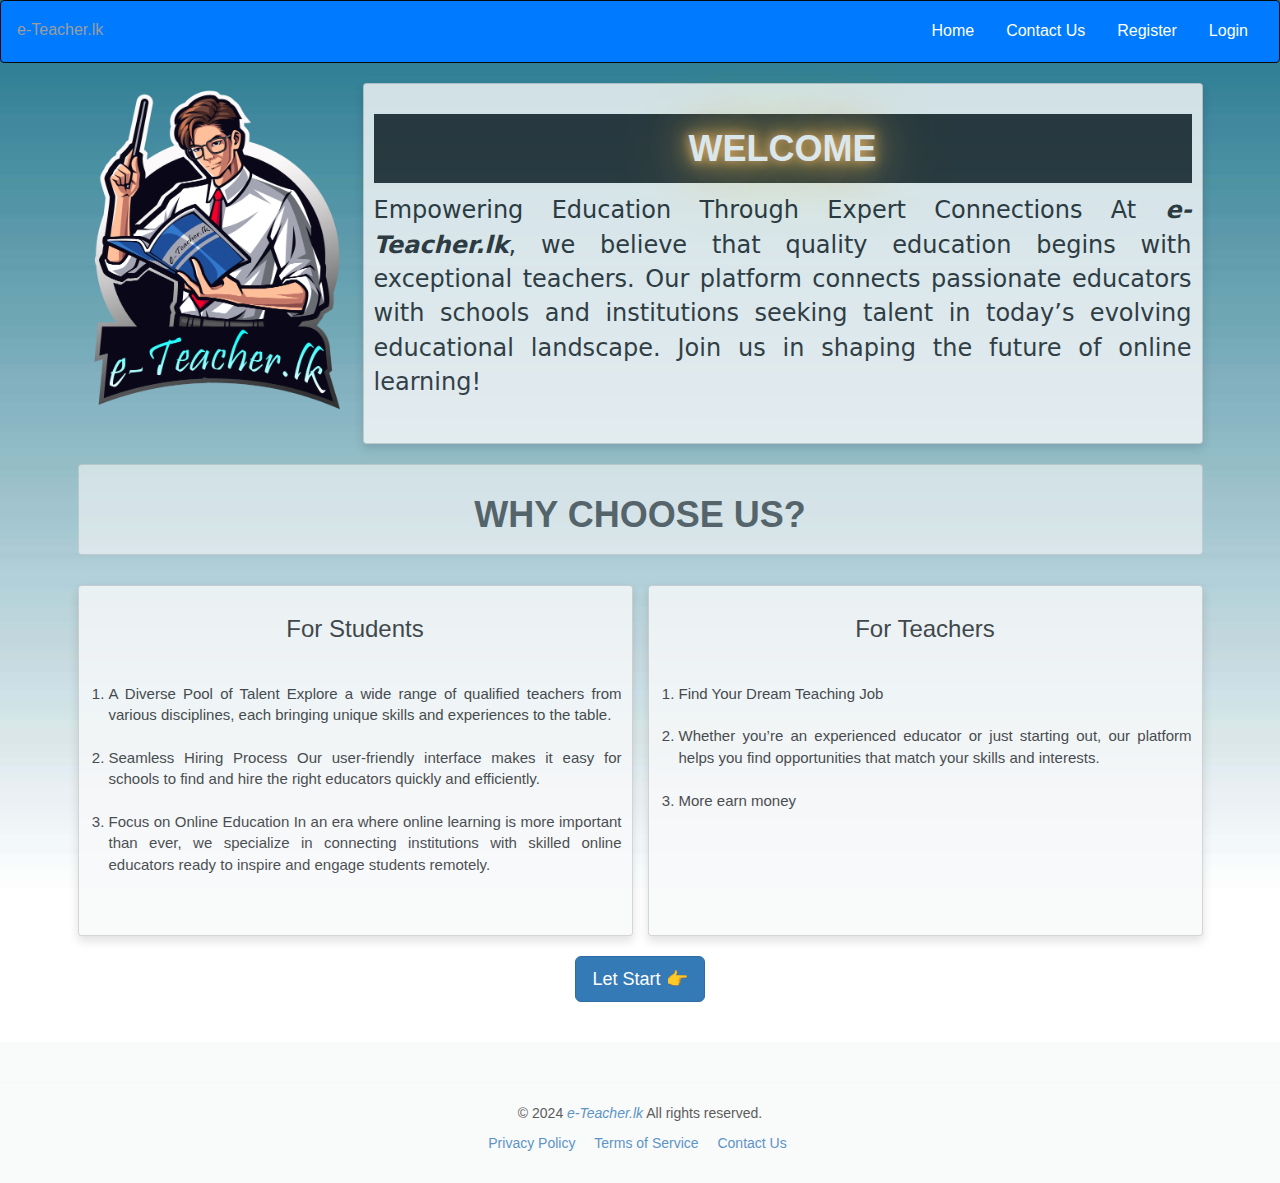
<file: Index.html>
<!DOCTYPE html>
<html lang="en">
<head>
    <meta charset="UTF-8">
    <meta name="viewport" content="width=device-width, initial-scale=1.0">
    <title>e-Teacher.lk</title>
    <link rel="icon" href="images/logo.png" type="image/x-icon" size="32x32">
    <link href="bootstrap-5.3.3-dist/css/bootstrap.min.css" rel="stylesheet">
    <link rel="stylesheet" href="https://cdn.jsdelivr.net/npm/bootstrap-icons@1.11.3/font/bootstrap-icons.min.css">
    <link rel="stylesheet" href="https://maxcdn.bootstrapcdn.com/bootstrap/3.4.1/css/bootstrap.min.css">
    <script src="https://maxcdn.bootstrapcdn.com/bootstrap/3.4.1/js/bootstrap.min.js"></script>
    <script src="https://ajax.googleapis.com/ajax/libs/jquery/3.7.1/jquery.min.js"></script>
    <script src="https://cdn.jsdelivr.net/npm/jquery@3.7.1/dist/jquery.slim.min.js"></script>
    <script src="https://cdn.jsdelivr.net/npm/popper.js@1.16.1/dist/umd/popper.min.js"></script>
    <script src="https://cdn.jsdelivr.net/npm/bootstrap@4.6.2/dist/js/bootstrap.bundle.min.js"></script>
    <link rel="stylesheet" href="sylesheets/index.css">
</head>
<body>
  <nav class="navbar navbar-inverse bg-dark-blue">
    <div class="container-fluid">
      <div class="navbar-header">
        <a class="navbar-brand " href="e-Teacher.lk">e-Teacher.lk</a>
      </div>
      <div class="d-flex justify-content-end ms-auto">
        <a href="Index.html">Home</a>
        <a href="Contactus.html">Contact Us</a>
        <a href="signup.html">Register</a>
        <a href="login.html">Login</a>
      </div>
    </div>
  </nav>
    <div class="container">
        <div class="row align-items-stretch">
            <div class="col-md-3 card-text" style="opacity: 1;">
                <img class="img-fluid img-rounded text-center" src="images/logo.png" alt="e-Teacher.lk">
            </div>
            <div class="col card-text" style="opacity: 0.8;">
              <div class="shadow p-3 mb-5 bg-body-tertiary rounded card  h-100">
                <h1 id="heading"class="text-center text-uppercase fw-bold bg-dark text-white p-4" style="text-shadow: 0px 0px 10px #f4a261,0px 0px 20px #ffc52d,0px 0px 40px #f4a261,0px 0px 80px #ffc52d;"></h1>
                <p class="card-text" style="text-align: justify;font-size: 24px;font-family:system-ui, -apple-system, BlinkMacSystemFont, 'Segoe UI', Roboto, Oxygen, Ubuntu, Cantarell, 'Open Sans', 'Helvetica Neue', sans-serif;">Empowering Education Through Expert Connections
                  At<i><b> e-Teacher.lk</b></i>, we believe that quality education begins with exceptional teachers.
                  Our platform connects passionate educators with schools and institutions seeking talent in today’s
                  evolving educational landscape. Join us in shaping the future of online learning!</p>
              </div>
            </div>
        </div>
        </div>
        <br>
        <div class="container">
          <div class="row" >
            <div class="col justify-content-center align-items-center" style="opacity: 0.6;">
                <div class="p-3 mb-5 bg-body-tertiary rounded card content">
                  <h1 class="text-center text-uppercase fw-bold">Why Choose Us?</h1>
                </div>
            </div>
          </div>
          <div class="row" >
            <div class="col-6 justify-content-center align-items-center" style="opacity: 0.8;">
                <div class="shadow p-3 mb-5 bg-body-tertiary rounded card h-100">
                  <h3 class="text-center">For Students</h3>
                  <p class="card-text" style="padding: 10px;text-align: justify;font-size: 15px;font-family:system-ui, -apple-system, BlinkMacSystemFont, 'Segoe UI', Roboto, Oxygen, Ubuntu, Cantarell, 'Open Sans', 'Helvetica Neue', sans-serif;">
                    <ol style="text-align: justify;font-size: 15px;">
                      <li>A Diverse Pool of Talent
                        Explore a wide range of qualified teachers from various disciplines, each bringing unique skills and experiences to the table.</li>
                      <br>
                        <li>Seamless Hiring Process
                        Our user-friendly interface makes it easy for schools to find and hire the right educators quickly and efficiently.</li>
                      <br>
                        <li>Focus on Online Education
                        In an era where online learning is more important than ever, we specialize in connecting institutions with skilled online educators ready to inspire and engage students remotely.</li>
                    </ol>
                 </p>
                </div>
              </div>
              <div class="col-6 justify-content-center align-items-center" style="opacity: 0.8;">
                <div class="shadow p-3 mb-5 bg-body-tertiary rounded card h-100">
                  <h3 class="text-center">For Teachers</h3>
                  <p class="card-text" style="padding: 10px;text-align: justify;font-size: 15px;font-family:system-ui, -apple-system, BlinkMacSystemFont, 'Segoe UI', Roboto, Oxygen, Ubuntu, Cantarell, 'Open Sans', 'Helvetica Neue', sans-serif;">
                    <ol style="text-align: justify;font-size: 15px;">
                      <li>Find Your Dream Teaching Job</li><br>
                      <li>Whether you’re an experienced educator or just starting out, our platform helps you find opportunities that match your skills and interests.</li><br>
                      <li>More earn money</li>
                    </ol>
                 </p>
                </div>
              </div>  
            </div>
            </div>
            <br>
            <div class="col d-flex justify-content-center align-items-center">
              <a class="btn btn-primary btn-lg" href="letstart.html">Let Start 👉</a>
            </div>
    <br><br>
    <footer class="footer text-center" style="opacity: 0.8;">
      <hr>
      <div class="container">
          <p>&copy; 2024 <a href="Index.html"><i>e-Teacher.lk</i></a> All rights reserved.</p>
          <ul class="list-inline">
              <li class="list-inline-item">
                  <a href="#">Privacy Policy</a>
              </li>
              <li class="list-inline-item">
                  <a href="#">Terms of Service</a>
              </li>
              <li class="list-inline-item">
                  <a href="#">Contact Us</a>
              </li>
          </ul>
      </div>
  </footer>
    <script src="bootstrap-5.3.3-dist/js/bootstrap.bundle.min.js"></script>
   <script src="js/index.js"></script>
  
</body>
</html>
</file>
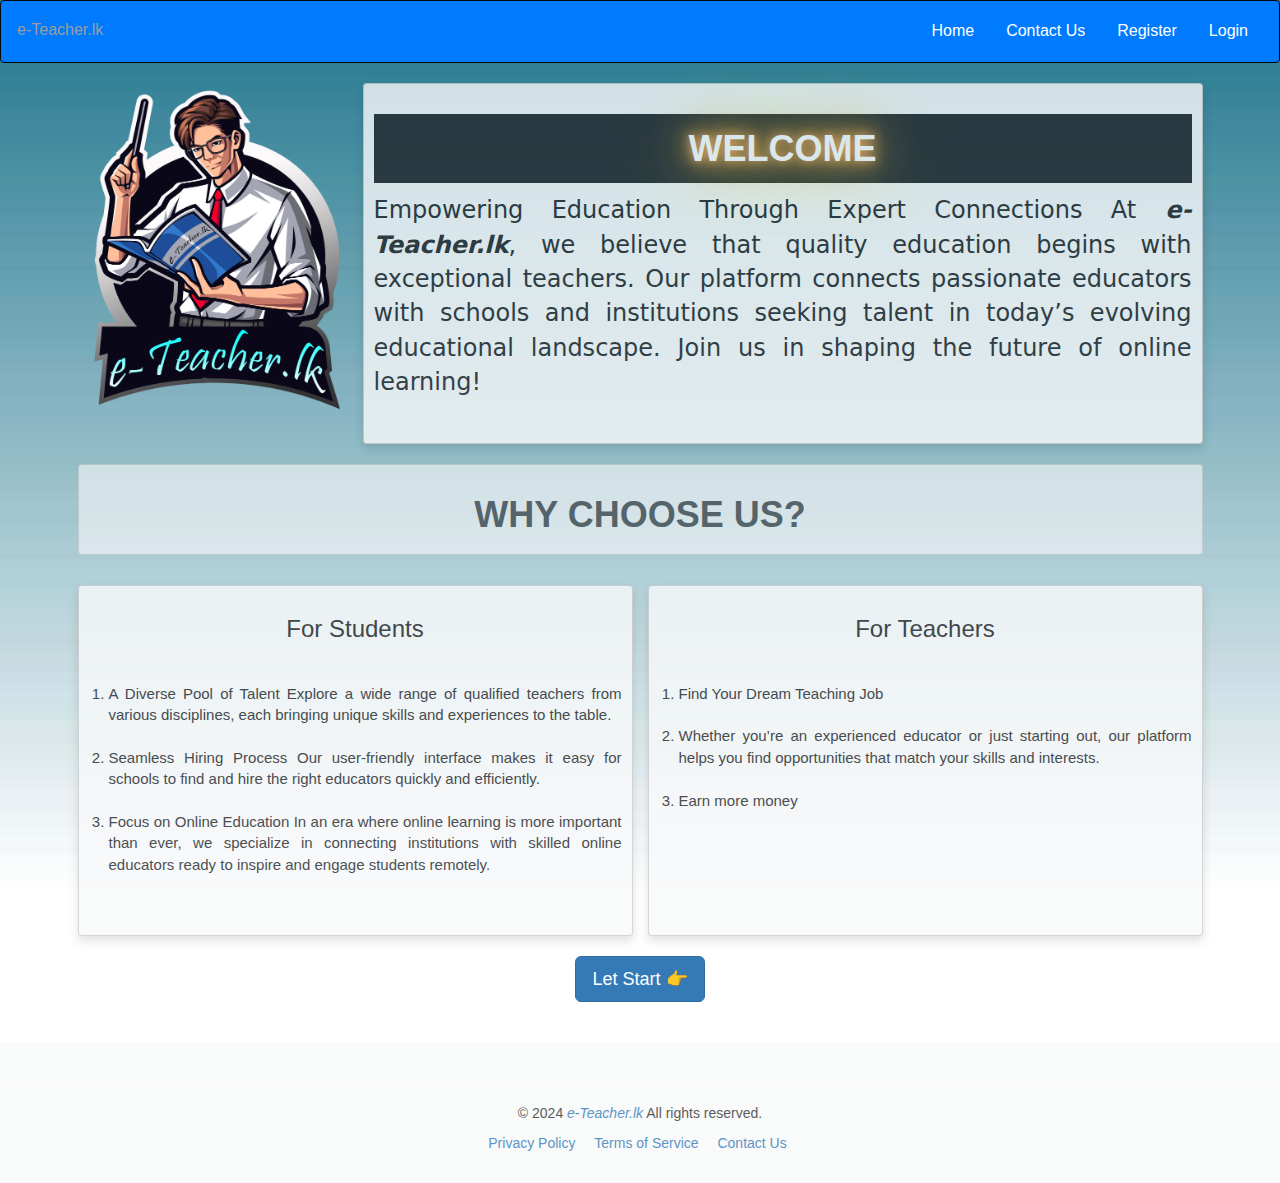
<file: index.html>
<!DOCTYPE html>
<html lang="en">
<head>
    <meta charset="UTF-8">
    <meta name="viewport" content="width=device-width, initial-scale=1.0">
    <title>e-Teacher.lk</title>
    <link rel="icon" href="images/logo.png" type="image/x-icon" size="32x32">
    <link href="bootstrap-5.3.3-dist/css/bootstrap.min.css" rel="stylesheet">
    <link rel="stylesheet" href="https://cdn.jsdelivr.net/npm/bootstrap-icons@1.11.3/font/bootstrap-icons.min.css">
    <link rel="stylesheet" href="https://maxcdn.bootstrapcdn.com/bootstrap/3.4.1/css/bootstrap.min.css">
    <script src="https://maxcdn.bootstrapcdn.com/bootstrap/3.4.1/js/bootstrap.min.js"></script>
    <script src="https://ajax.googleapis.com/ajax/libs/jquery/3.7.1/jquery.min.js"></script>
    <script src="https://cdn.jsdelivr.net/npm/jquery@3.7.1/dist/jquery.slim.min.js"></script>
    <script src="https://cdn.jsdelivr.net/npm/popper.js@1.16.1/dist/umd/popper.min.js"></script>
    <script src="https://cdn.jsdelivr.net/npm/bootstrap@4.6.2/dist/js/bootstrap.bundle.min.js"></script>
    <link rel="stylesheet" href="sylesheets/index.css">
</head>
<body>
  <nav class="navbar navbar-inverse bg-dark-blue">
    <div class="container-fluid">
      <div class="navbar-header">
        <a class="navbar-brand " href="e-Teacher.lk">e-Teacher.lk</a>
      </div>
      <div class="d-flex justify-content-end ms-auto">
        <a href="index.html">Home</a>
        <a href="Contactus.html">Contact Us</a>
        <a href="signup.html">Register</a>
        <a href="login.html">Login</a>
      </div>
    </div>
  </nav>
    <div class="container">
        <div class="row align-items-stretch">
            <div class="col-md-3 card-text" style="opacity: 1;">
                <img class="img-fluid img-rounded text-center" src="images/logo.png" alt="e-Teacher.lk">
            </div>
            <div class="col card-text" style="opacity: 0.8;">
              <div class="shadow p-3 mb-5 bg-body-tertiary rounded card  h-100">
                <h1 id="heading"class="text-center text-uppercase fw-bold bg-dark text-white p-4" style="text-shadow: 0px 0px 10px #f4a261,0px 0px 20px #ffc52d,0px 0px 40px #f4a261,0px 0px 80px #ffc52d;"></h1>
                <p class="card-text" style="text-align: justify;font-size: 24px;font-family:system-ui, -apple-system, BlinkMacSystemFont, 'Segoe UI', Roboto, Oxygen, Ubuntu, Cantarell, 'Open Sans', 'Helvetica Neue', sans-serif;">Empowering Education Through Expert Connections
                  At<i><b> e-Teacher.lk</b></i>, we believe that quality education begins with exceptional teachers.
                  Our platform connects passionate educators with schools and institutions seeking talent in today’s
                  evolving educational landscape. Join us in shaping the future of online learning!</p>
              </div>
            </div>
        </div>
        </div>
        <br>
        <div class="container">
          <div class="row" >
            <div class="col justify-content-center align-items-center" style="opacity: 0.6;">
                <div class="p-3 mb-5 bg-body-tertiary rounded card content">
                  <h1 class="text-center text-uppercase fw-bold">Why Choose Us?</h1>
                </div>
            </div>
          </div>
          <div class="row" >
            <div class="col-6 justify-content-center align-items-center" style="opacity: 0.8;">
                <div class="shadow p-3 mb-5 bg-body-tertiary rounded card h-100">
                  <h3 class="text-center">For Students</h3>
                  <p class="card-text" style="padding: 10px;text-align: justify;font-size: 15px;font-family:system-ui, -apple-system, BlinkMacSystemFont, 'Segoe UI', Roboto, Oxygen, Ubuntu, Cantarell, 'Open Sans', 'Helvetica Neue', sans-serif;">
                    <ol style="text-align: justify;font-size: 15px;">
                      <li>A Diverse Pool of Talent
                        Explore a wide range of qualified teachers from various disciplines, each bringing unique skills and experiences to the table.</li>
                      <br>
                        <li>Seamless Hiring Process
                        Our user-friendly interface makes it easy for schools to find and hire the right educators quickly and efficiently.</li>
                      <br>
                        <li>Focus on Online Education
                        In an era where online learning is more important than ever, we specialize in connecting institutions with skilled online educators ready to inspire and engage students remotely.</li>
                    </ol>
                 </p>
                </div>
              </div>
              <div class="col-6 justify-content-center align-items-center" style="opacity: 0.8;">
                <div class="shadow p-3 mb-5 bg-body-tertiary rounded card h-100">
                  <h3 class="text-center">For Teachers</h3>
                  <p class="card-text" style="padding: 10px;text-align: justify;font-size: 15px;font-family:system-ui, -apple-system, BlinkMacSystemFont, 'Segoe UI', Roboto, Oxygen, Ubuntu, Cantarell, 'Open Sans', 'Helvetica Neue', sans-serif;">
                    <ol style="text-align: justify;font-size: 15px;">
                      <li>Find Your Dream Teaching Job</li><br>
                      <li>Whether you’re an experienced educator or just starting out, our platform helps you find opportunities that match your skills and interests.</li><br>
                      <li>Earn more money</li>
                    </ol>
                 </p>
                </div>
              </div>  
            </div>
            </div>
            <br>
            <div class="col d-flex justify-content-center align-items-center">
              <a class="btn btn-primary btn-lg" href="letstart.html">Let Start 👉</a>
            </div>
    <br><br>
    <footer class="footer text-center" style="opacity: 0.8;">
      <hr>
      <div class="container">
          <p>&copy; 2024 <a href="index.html"><i>e-Teacher.lk</i></a> All rights reserved.</p>
          <ul class="list-inline">
              <li class="list-inline-item">
                  <a href="#">Privacy Policy</a>
              </li>
              <li class="list-inline-item">
                  <a href="#">Terms of Service</a>
              </li>
              <li class="list-inline-item">
                  <a href="#">Contact Us</a>
              </li>
          </ul>
      </div>
  </footer>
    <script src="bootstrap-5.3.3-dist/js/bootstrap.bundle.min.js"></script>
   <script src="js/index.js"></script>
  
</body>
</html>
</file>
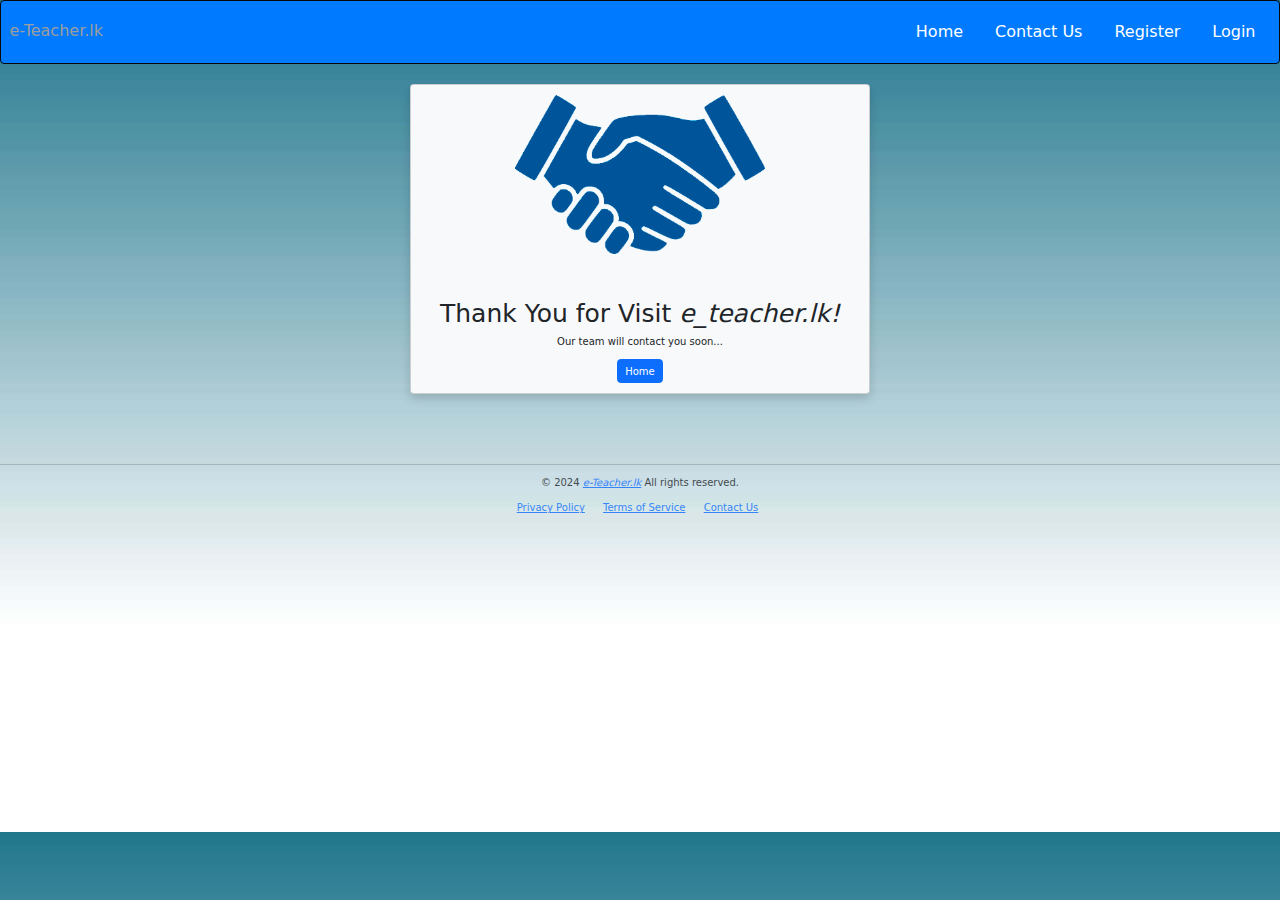
<file: contact_next.html>
<!DOCTYPE html>
<html lang="en">
<head>
    <meta charset="UTF-8">
    <meta name="viewport" content="width=device-width, initial-scale=1.0">
    <title>e_Teacher.lk</title>
    <link rel="icon" href="images/logo.png" type="image/x-icon" size="32x32">
    <link href="bootstrap-5.3.3-dist/css/bootstrap.min.css" rel="stylesheet">
    <link rel="stylesheet" href="https://cdn.jsdelivr.net/npm/bootstrap-icons@1.11.3/font/bootstrap-icons.min.css">
    <link rel="stylesheet" href="https://maxcdn.bootstrapcdn.com/bootstrap/3.4.1/css/bootstrap.min.css">
    <script src="https://maxcdn.bootstrapcdn.com/bootstrap/3.4.1/js/bootstrap.min.js"></script>
    <script src="https://ajax.googleapis.com/ajax/libs/jquery/3.7.1/jquery.min.js"></script>
    <script src="https://cdn.jsdelivr.net/npm/jquery@3.7.1/dist/jquery.slim.min.js"></script>
    <script src="https://cdn.jsdelivr.net/npm/popper.js@1.16.1/dist/umd/popper.min.js"></script>
    <link href="https://cdn.jsdelivr.net/npm/bootstrap@5.3.3/dist/css/bootstrap.min.css" rel="stylesheet">
    <script src="https://cdn.jsdelivr.net/npm/bootstrap@5.3.3/dist/js/bootstrap.bundle.min.js"></script>
    <link rel="stylesheet" href="sylesheets/register.css">
</head>
<body>
  <nav class="navbar navbar-inverse bg-dark-blue">
    <div class="container-fluid">
      <div class="navbar-header">
        <a class="navbar-brand " href="index.php">e-Teacher.lk</a>
      </div>
      <div class="d-flex justify-content-end ms-auto">
        <a href="index.php">Home</a>
        <a href="Contactus.html">Contact Us</a>
        <a href="signup.html">Register</a>
        <a href="login.html">Login</a>
      </div>
    </div>
  </nav>

  
  <div class="container mt-3">
    <div class="row justify-content-center">
        <div class="col-md-5 user-profile">
            <div class="shadow p-3 mb-5 bg-body-tertiary rounded card">
                <img src="images/hand.png" class="mx-auto d-block" style="max-width: 250px;"><br>
                <div class="container mt-5">
                    <h1 class="text-center">Thank You for Visit <i>e_teacher.lk!</i></h1>
                    <p class="text-center">Our team will contact you soon... </p>
                
                    
                
                    <div class="text-center">
                        <a class="btn btn-primary" href="index.php">Home</a>
                    </div>
                </div>
            </div>
        </div>
    </div>
</div>
   <br>
   <br>
   <footer class="footer text-center" style="opacity: 0.8;">
    <hr>
    <div class="container">
        <p>&copy; 2024 <a href="index.php"><i>e-Teacher.lk</i></a> All rights reserved.</p>
        <ul class="list-inline">
            <li class="list-inline-item">
                <a href="#">Privacy Policy</a>
            </li>
            <li class="list-inline-item">
                <a href="#">Terms of Service</a>
            </li>
            <li class="list-inline-item">
                <a href="#">Contact Us</a>
            </li>
        </ul>
    </div>
</footer>
   <script src="https://code.jquery.com/jquery-3.5.1.slim.min.js"></script>
   <script src="bootstrap-5.3.3-dist/js/bootstrap.bundle.min.js"></script>
   <script>
    function openMail() {
        
        window.location.href = "mailto:";
    }
</script>
</body>
</html>
</file>
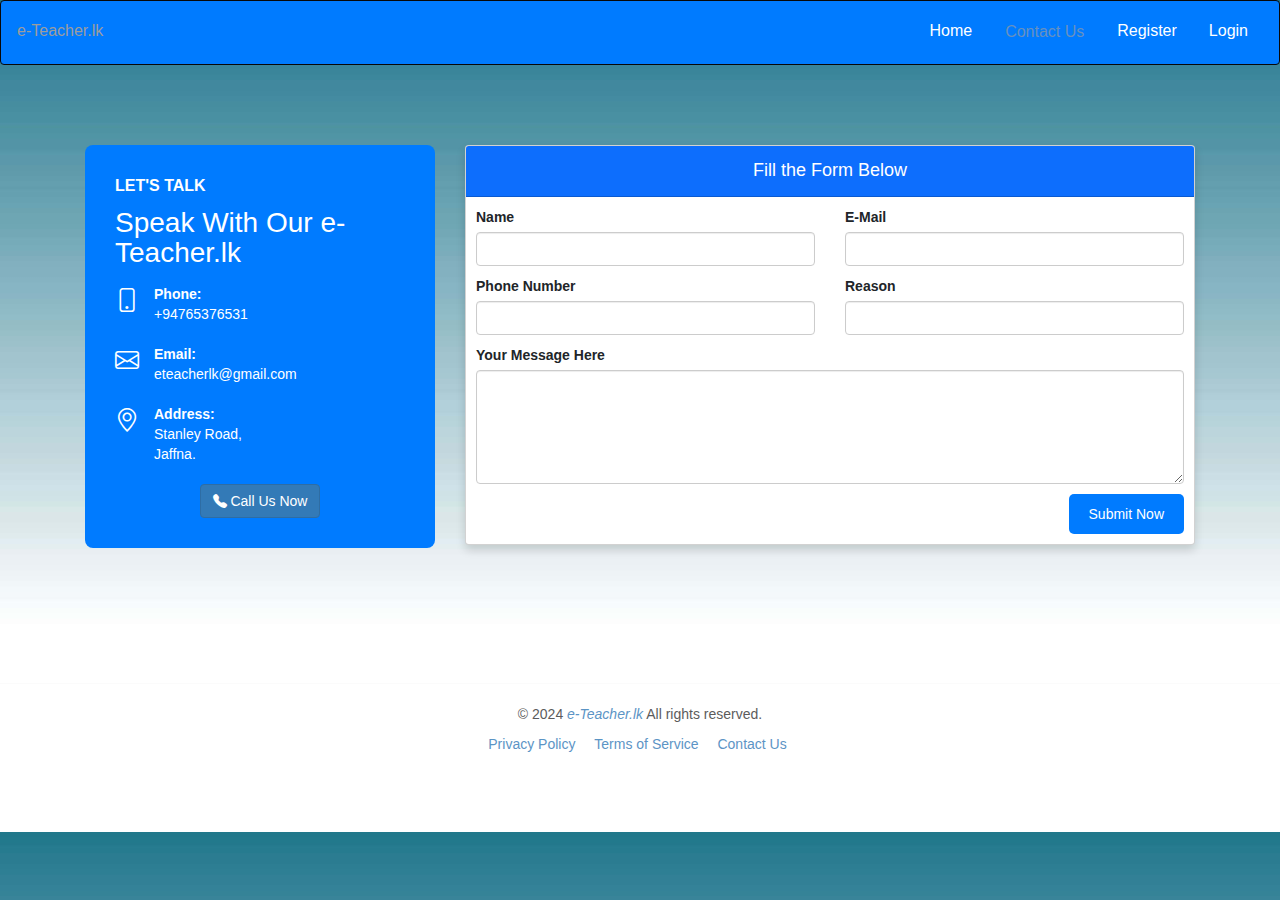
<file: Contactus.html>
<!DOCTYPE html>
<html lang="en">
<head>
    <meta charset="UTF-8">
    <meta name="viewport" content="width=device-width, initial-scale=1.0">
    <title>Contact Us</title>
    <link href="https://cdn.jsdelivr.net/npm/bootstrap@5.3.0/dist/css/bootstrap.min.css" rel="stylesheet">
    
    <link rel="icon" href="images/logo.png" type="image/x-icon" size="32x32">
    <link href="bootstrap-5.3.3-dist/css/bootstrap.min.css" rel="stylesheet">
    <link rel="stylesheet" href="https://cdn.jsdelivr.net/npm/bootstrap-icons@1.11.3/font/bootstrap-icons.min.css">
    <link rel="stylesheet" href="https://maxcdn.bootstrapcdn.com/bootstrap/3.4.1/css/bootstrap.min.css">
    <script src="https://maxcdn.bootstrapcdn.com/bootstrap/3.4.1/js/bootstrap.min.js"></script>
    <script src="https://ajax.googleapis.com/ajax/libs/jquery/3.7.1/jquery.min.js"></script>
    <script src="https://cdn.jsdelivr.net/npm/jquery@3.7.1/dist/jquery.slim.min.js"></script>
    <script src="https://cdn.jsdelivr.net/npm/popper.js@1.16.1/dist/umd/popper.min.js"></script>
    <script src="https://cdn.jsdelivr.net/npm/bootstrap@4.6.2/dist/js/bootstrap.bundle.min.js"></script>
    <link rel="stylesheet" href="sylesheets/contact.css">
    
</head>
<body>
  <nav class="navbar navbar-inverse">
    <div class="container-fluid">
      <div class="navbar-header">
        <a class="navbar-brand " href="index.php">e-Teacher.lk</a>
      </div>
      <div class="d-flex justify-content-end ms-auto">
        <a href="index.php">Home</a>
        <a href="Contactus.html"  class="btn btn-link disabled">Contact Us</a>
        <a href="signup.html">Register</a>
        <a href="login.html">Login</a>
      </div>
    </div>
  </nav>
<main id="main">
    <section class="contact-section">
        <div class="container">
            <div class="row align-items-stretch">
                <div class="col-lg-4 mb-4">
                    <div class="contact-box">
                        <div class="sec-title mb-4">
                            <span class="sub-text">Let's Talk</span>
                            <h2 class="title">Speak With Our e-Teacher.lk</h2>
                        </div>
                        <div class="address-box">
                            <div class="address-icon">
                                <i class="bi bi-phone"></i>
                            </div>
                            <div>
                                <span class="fw-bold">Phone:</span>
                                <a href="tel:+94765376531" class="d-block text-white">+94765376531</a>
                            </div>
                        </div>
                        <div class="address-box">
                            <div class="address-icon">
                                <i class="bi bi-envelope"></i>
                            </div>
                            <div>
                                <span class="fw-bold">Email:</span>
                                <a href="mailto:dewmasjaffna@gmail.com" class="d-block text-white">eteacherlk@gmail.com</a>
                            </div>
                        </div>
                        <div class="address-box">
                            <div class="address-icon">
                                <i class="bi bi-geo-alt"></i>
                            </div>
                            <div>
                                <span class="fw-bold">Address:</span>
                                <p class="mb-0">Stanley Road,<br> Jaffna.</p>
                            </div>
                        </div>
                        <div class="mt-4 text-center">
                            <a href="tel:+94765376531" class="btn btn-primary">
                                <i class="bi bi-telephone-fill"></i> Call Us Now
                            </a>
                        </div>
                    </div>
                </div>
                
                <div class="col-lg-8">
                    <div class="card shadow">
                        <div class="card-header bg-primary text-white text-center">
                            <h4>Fill the Form Below</h4>
                        </div>
                        <div class="card-body">
                            <form method="POST" action="php/contact.php" method="post">
                                <div class="row">
                                    <div class="col-md-6 mb-3">
                                        <label for="name" class="form-label">Name</label>
                                        <input type="text" id="name" name="name" class="form-control" required>
                                    </div>
                                    <div class="col-md-6 mb-3">
                                        <label for="email" class="form-label">E-Mail</label>
                                        <input type="email" id="email" name="email" class="form-control" required>
                                    </div>
                                </div>
                                <div class="row">
                                    <div class="col-md-6 mb-3">
                                        <label for="phone" class="form-label">Phone Number</label>
                                        <input type="text" id="phone" name="phone" class="form-control" required>
                                    </div>
                                    <div class="col-md-6 mb-3">
                                        <label for="reason" class="form-label">Reason</label>
                                        <input type="text" id="reason" name="reason" class="form-control">
                                    </div>
                                </div>
                                <div class="mb-3">
                                    <label for="message" class="form-label">Your Message Here</label>
                                    <textarea id="message" name="message" class="form-control" rows="5" required></textarea>
                                </div>
                                <div class="text-end">
                                    <button type="submit" class="btn btn-primary submit">Submit Now</button>
                                </div>
                            </form>
                        </div>
                    </div>
                </div>
            </div>
        </div>
    </section>
</main>
<br><br>
    <footer class="footer text-center" style="opacity: 0.8;">
      <hr>
      <div class="container">
          <p>&copy; 2024 <a href="index.php"><i>e-Teacher.lk</i></a> All rights reserved.</p>
          <ul class="list-inline">
              <li class="list-inline-item">
                  <a href="#">Privacy Policy</a>
              </li>
              <li class="list-inline-item">
                  <a href="#">Terms of Service</a>
              </li>
              <li class="list-inline-item">
                  <a href="#">Contact Us</a>
              </li>
          </ul>
      </div>
  </footer>
    <script src="bootstrap-5.3.3-dist/js/bootstrap.bundle.min.js"></script>
    <script src="https://cdn.jsdelivr.net/npm/bootstrap@5.3.0/dist/js/bootstrap.bundle.min.js"></script>
    <link rel="stylesheet" href="https://cdn.jsdelivr.net/npm/bootstrap-icons/font/bootstrap-icons.css">
</body>
</html>
</file>
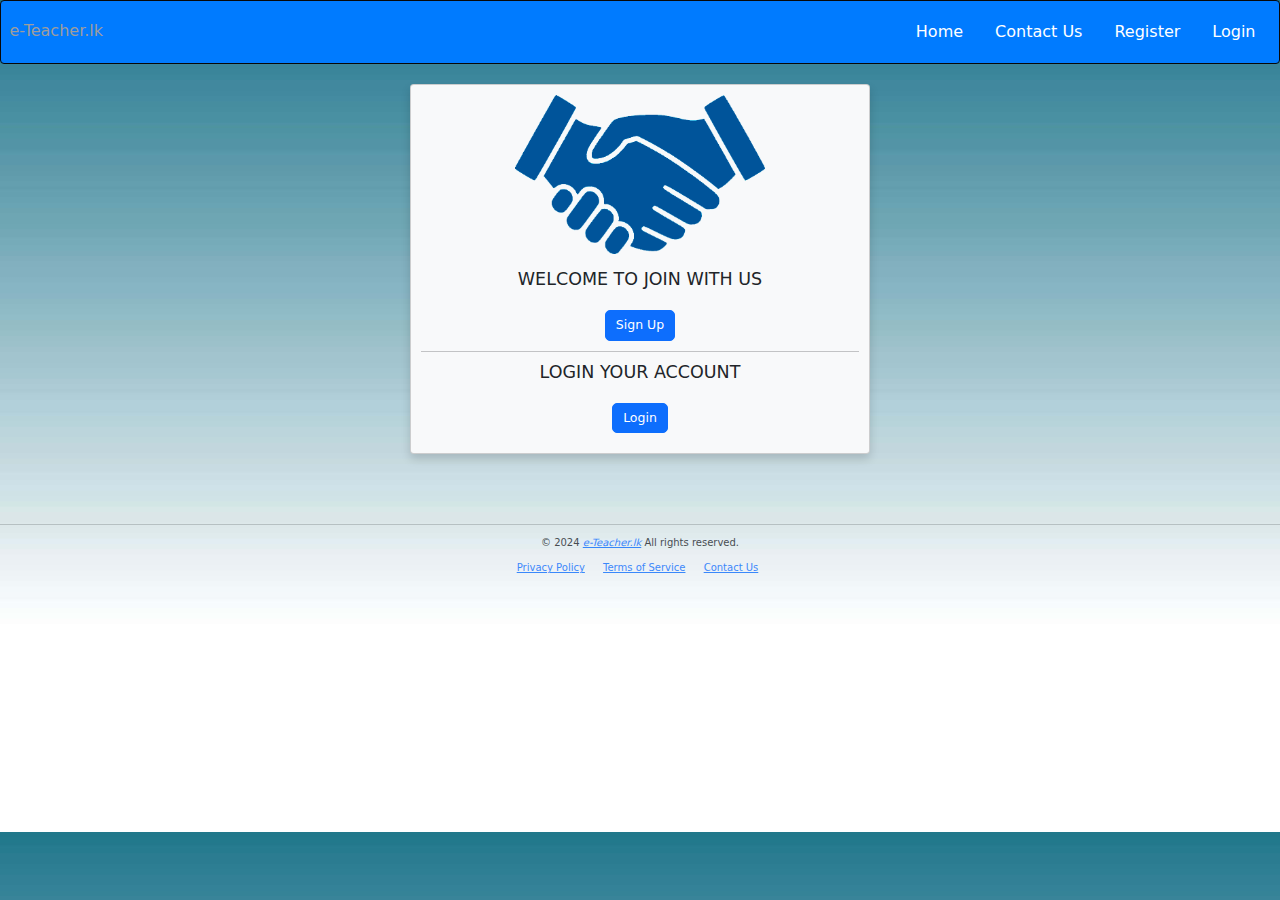
<file: letstart.html>
<!DOCTYPE html>
<html lang="en">
<head>
    <meta charset="UTF-8">
    <meta name="viewport" content="width=device-width, initial-scale=1.0">
    <title>SignUp/SignIn</title>
    <link rel="icon" href="images/logo.png" type="image/x-icon" size="32x32">
    <link href="bootstrap-5.3.3-dist/css/bootstrap.min.css" rel="stylesheet">
    <link rel="stylesheet" href="https://cdn.jsdelivr.net/npm/bootstrap-icons@1.11.3/font/bootstrap-icons.min.css">
    <link rel="stylesheet" href="https://maxcdn.bootstrapcdn.com/bootstrap/3.4.1/css/bootstrap.min.css">
    <script src="https://maxcdn.bootstrapcdn.com/bootstrap/3.4.1/js/bootstrap.min.js"></script>
    <script src="https://ajax.googleapis.com/ajax/libs/jquery/3.7.1/jquery.min.js"></script>
    <script src="https://cdn.jsdelivr.net/npm/jquery@3.7.1/dist/jquery.slim.min.js"></script>
    <script src="https://cdn.jsdelivr.net/npm/popper.js@1.16.1/dist/umd/popper.min.js"></script>
    <link href="https://cdn.jsdelivr.net/npm/bootstrap@5.3.3/dist/css/bootstrap.min.css" rel="stylesheet">
    <script src="https://cdn.jsdelivr.net/npm/bootstrap@5.3.3/dist/js/bootstrap.bundle.min.js"></script>
    <link rel="stylesheet" href="sylesheets/letstart.css">
</head>
<body>
  <nav class="navbar navbar-inverse bg-dark-blue">
    <div class="container-fluid">
      <div class="navbar-header">
        <a class="navbar-brand " href="index.php">e-Teacher.lk</a>
      </div>
      <div class="d-flex justify-content-end ms-auto">
        <a href="index.php">Home</a>
        <a href="Contactus.html">Contact Us</a>
        <a href="signup.html">Register</a>
        <a href="login.html">Login</a>
      </div>
    </div>
  </nav>

  <div class="container mt-3">
    <div class="row justify-content-center">
        <div class="col-md-5 user-profile">
            <div class="shadow p-3 mb-5 bg-body-tertiary rounded card">
                <img src="images/hand.png" class="mx-auto d-block" style="max-width: 250px;"><br>
                <div class="text-center mb-3">
                    <h3 class="text-center text-uppercase">Welcome to Join with Us</h3><br>
                    <a href="signup.html" class="btn btn-primary btn-lg">Sign Up</a>
                    <br><hr>
                    <h3 class="text-center text-uppercase">Login your account</h3><br>
                    <a href="login.html" class="btn btn-primary btn-lg">Login</a>
                </div>
            </div>
        </div>
    </div>
</div>
   <br>
   <br>
   <footer class="footer text-center" style="opacity: 0.8;">
    <hr>
    <div class="container">
        <p>&copy; 2024 <a href="index.php"><i>e-Teacher.lk</i></a> All rights reserved.</p>
        <ul class="list-inline">
            <li class="list-inline-item">
                <a href="#">Privacy Policy</a>
            </li>
            <li class="list-inline-item">
                <a href="#">Terms of Service</a>
            </li>
            <li class="list-inline-item">
                <a href="#">Contact Us</a>
            </li>
        </ul>
    </div>
</footer>
   <script src="https://code.jquery.com/jquery-3.5.1.slim.min.js"></script>
   <script src="bootstrap-5.3.3-dist/js/bootstrap.bundle.min.js"></script>
</body>
</html>
</file>
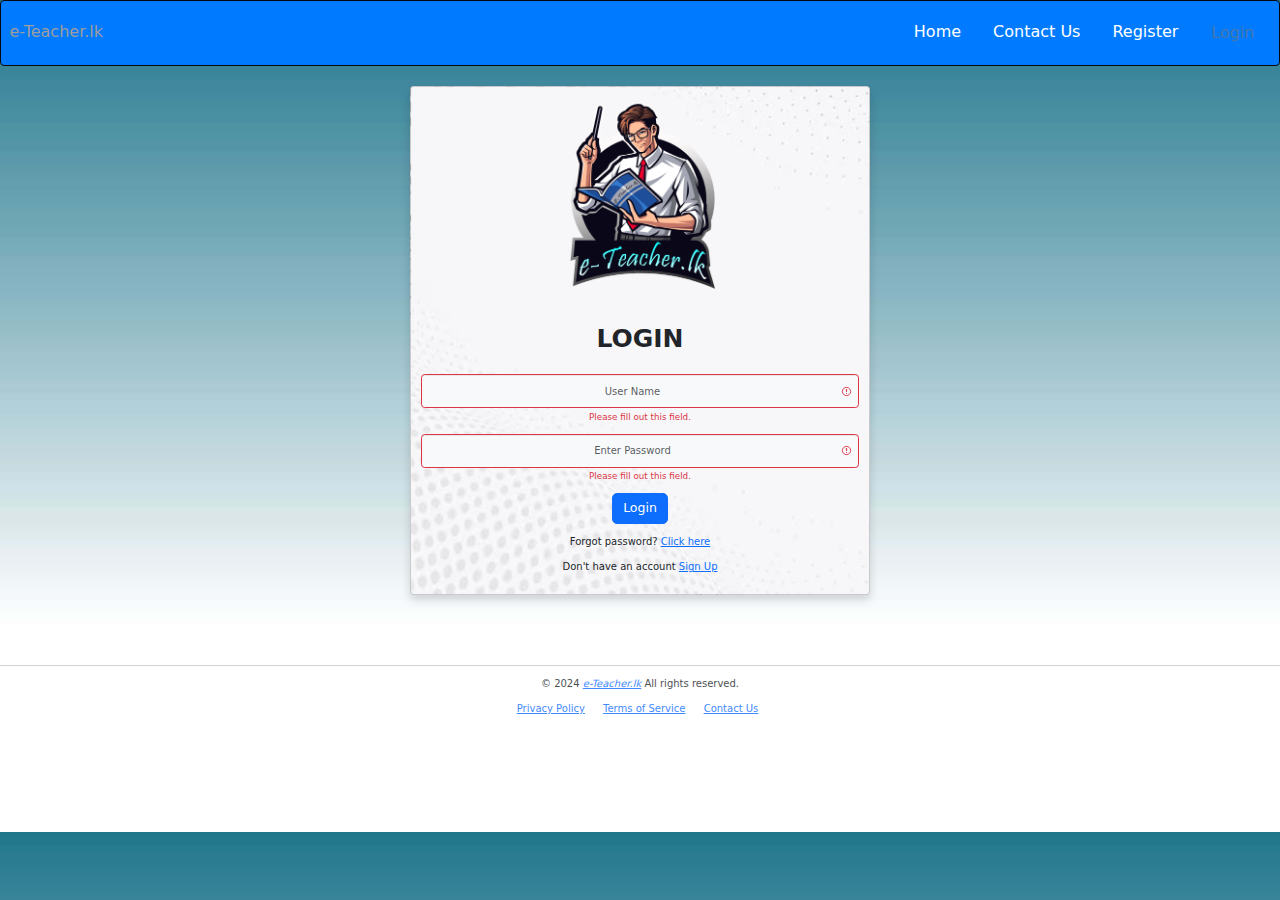
<file: login.html>
<!DOCTYPE html>
<html lang="en">
<head>
    <meta charset="UTF-8">
    <meta name="viewport" content="width=device-width, initial-scale=1.0">
    <title>Login</title>
    <link rel="icon" href="images/logo.png" type="image/x-icon" size="32x32">
    <link href="bootstrap-5.3.3-dist/css/bootstrap.min.css" rel="stylesheet">
    <link rel="stylesheet" href="https://cdn.jsdelivr.net/npm/bootstrap-icons@1.11.3/font/bootstrap-icons.min.css">
    <link rel="stylesheet" href="https://maxcdn.bootstrapcdn.com/bootstrap/3.4.1/css/bootstrap.min.css">
    <script src="https://maxcdn.bootstrapcdn.com/bootstrap/3.4.1/js/bootstrap.min.js"></script>
    <script src="https://ajax.googleapis.com/ajax/libs/jquery/3.7.1/jquery.min.js"></script>
    <script src="https://cdn.jsdelivr.net/npm/jquery@3.7.1/dist/jquery.slim.min.js"></script>
    <script src="https://cdn.jsdelivr.net/npm/popper.js@1.16.1/dist/umd/popper.min.js"></script>
    <link href="https://cdn.jsdelivr.net/npm/bootstrap@5.3.3/dist/css/bootstrap.min.css" rel="stylesheet">
    <script src="https://cdn.jsdelivr.net/npm/bootstrap@5.3.3/dist/js/bootstrap.bundle.min.js"></script>
    <link rel="stylesheet" href="sylesheets/login.css">
</head>
<body>
  <nav class="navbar navbar-inverse bg-dark-blue">
    <div class="container-fluid">
      <div class="navbar-header">
        <a class="navbar-brand " href="index.php">e-Teacher.lk</a>
      </div>
      <div class="d-flex justify-content-end ms-auto">
        <a href="index.php">Home</a>
        <a href="Contactus.html">Contact Us</a>
        <a href="signup.html">Register</a>
        <a href="login.html" class="btn btn-link disabled">Login</a>
      </div>
    </div>
  </nav>

  
  <div class="container mt-3">
    <div class="row justify-content-center">
        <div class="col-md-5 form-card">
                <div class="shadow p-3 mb-5 rounded card" style="background-image: url(images/gray-abstract-wireframe-technology-background_53876-101941.jpg);background-size: cover;">
                    <img src="images/logo.png" class="mx-auto d-block" style="max-width: 150px;">
                    <h1 id="loginTitle" class="text-center text-uppercase fw-bold text-blue p-4">Login</h1>
                    <form action="php/login.php" class="was-validated text-center" method="POST">
                        <div id="error-message" class="alert alert-danger text-center" style="display: none;"></div>
                        <div class="mb-3">
                            <input type="text" class="form-control text-center bg-body-tertiary rounded" id="user" placeholder="User Name" name="user" required>
                            <div class="valid-feedback">Valid.</div>
                            <div class="invalid-feedback">Please fill out this field.</div>
                        </div>
                        
                        <div class="mb-3">
                            <input type="password" class="form-control text-center bg-body-tertiary rounded" id="password" placeholder="Enter Password" name="password" required>
                            <div class="valid-feedback">Valid.</div>
                            <div class="invalid-feedback">Please fill out this field.</div>
                        </div>
                       

                        <button type="submit" class="btn btn-primary btn-lg mb-3" name="login">Login</button>
                        <p class="text-center">Forgot password? <a href="#">Click here</a></p>
                        <p class="text-center">Don't have an account <a href="signup.html">Sign Up</a></p>
                    </form>
                </div>
            </div>
        </div>
      </div>
   <br>
   <br>
   <footer class="footer text-center" style="opacity: 0.8;">
    <hr>
    <div class="container">
        <p>&copy; 2024 <a href="index.php"><i>e-Teacher.lk</i></a> All rights reserved.</p>
        <ul class="list-inline">
            <li class="list-inline-item">
                <a href="#">Privacy Policy</a>
            </li>
            <li class="list-inline-item">
                <a href="#">Terms of Service</a>
            </li>
            <li class="list-inline-item">
                <a href="#">Contact Us</a>
            </li>
        </ul>
    </div>
</footer>
   <script src="https://code.jquery.com/jquery-3.5.1.slim.min.js"></script>
   <script src="bootstrap-5.3.3-dist/js/bootstrap.bundle.min.js"></script>
   <script>
    // JavaScript to show error message dynamically
    const urlParams = new URLSearchParams(window.location.search);
    const errorMessage = urlParams.get('error');
    if (errorMessage) {
        const errorDiv = document.getElementById('error-message');
        errorDiv.textContent = decodeURIComponent(errorMessage);
        errorDiv.style.display = 'block';
    }
</script>
</body>
</html>
</file>
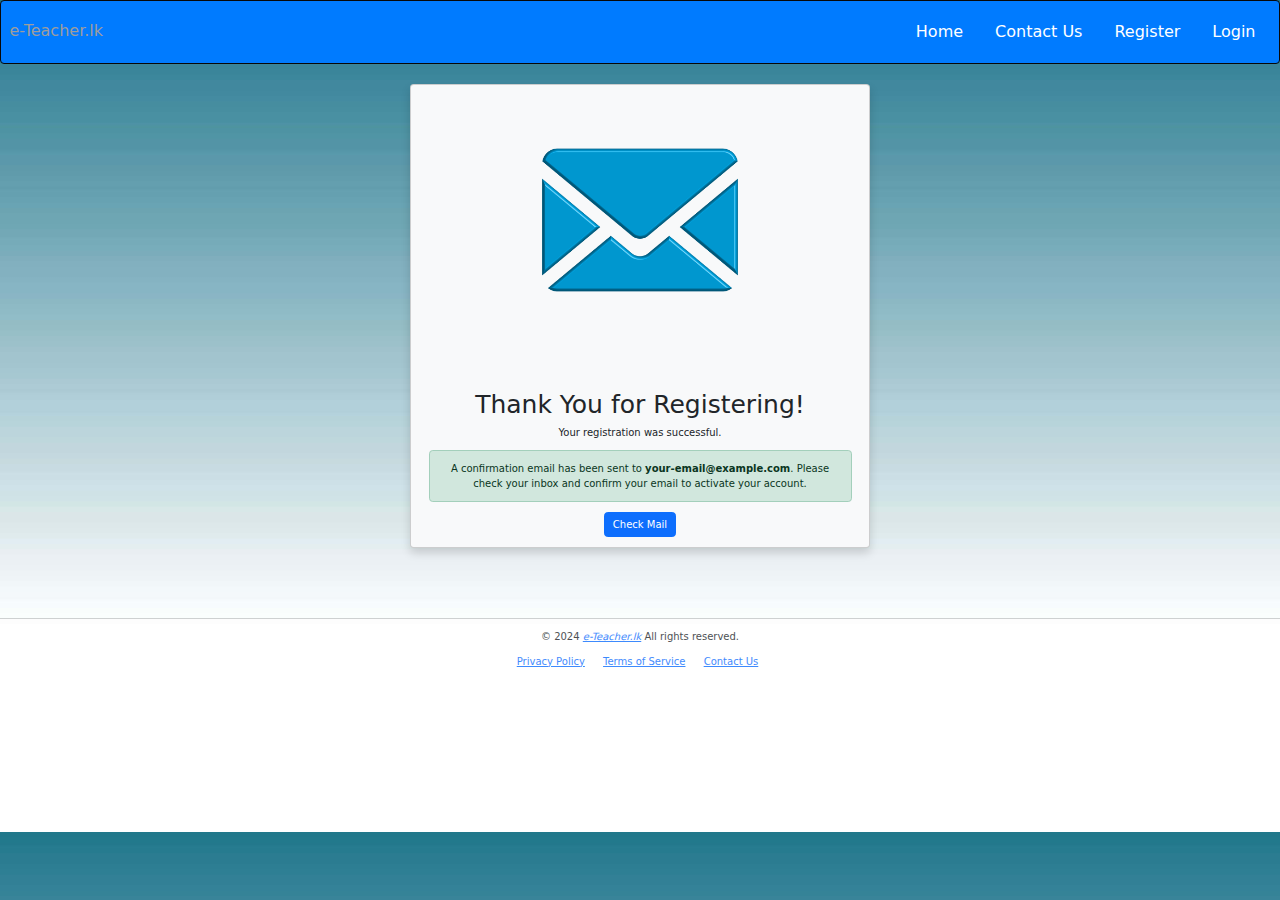
<file: register_next.html>
<!DOCTYPE html>
<html lang="en">
<head>
    <meta charset="UTF-8">
    <meta name="viewport" content="width=device-width, initial-scale=1.0">
    <title>E-mail Confirmation</title>
    <link rel="icon" href="images/logo.png" type="image/x-icon" size="32x32">
    <link href="bootstrap-5.3.3-dist/css/bootstrap.min.css" rel="stylesheet">
    <link rel="stylesheet" href="https://cdn.jsdelivr.net/npm/bootstrap-icons@1.11.3/font/bootstrap-icons.min.css">
    <link rel="stylesheet" href="https://maxcdn.bootstrapcdn.com/bootstrap/3.4.1/css/bootstrap.min.css">
    <script src="https://maxcdn.bootstrapcdn.com/bootstrap/3.4.1/js/bootstrap.min.js"></script>
    <script src="https://ajax.googleapis.com/ajax/libs/jquery/3.7.1/jquery.min.js"></script>
    <script src="https://cdn.jsdelivr.net/npm/jquery@3.7.1/dist/jquery.slim.min.js"></script>
    <script src="https://cdn.jsdelivr.net/npm/popper.js@1.16.1/dist/umd/popper.min.js"></script>
    <link href="https://cdn.jsdelivr.net/npm/bootstrap@5.3.3/dist/css/bootstrap.min.css" rel="stylesheet">
    <script src="https://cdn.jsdelivr.net/npm/bootstrap@5.3.3/dist/js/bootstrap.bundle.min.js"></script>
    <link rel="stylesheet" href="sylesheets/register.css">
</head>
<body>
  <nav class="navbar navbar-inverse bg-dark-blue">
    <div class="container-fluid">
      <div class="navbar-header">
        <a class="navbar-brand " href="index.html">e-Teacher.lk</a>
      </div>
      <div class="d-flex justify-content-end ms-auto">
        <a href="index.html">Home</a>
        <a href="Contactus.html">Contact Us</a>
        <a href="signup.html">Register</a>
        <a href="login.html">Login</a>
      </div>
    </div>
  </nav>

  
  <div class="container mt-3">
    <div class="row justify-content-center">
        <div class="col-md-5 user-profile">
            <div class="shadow p-3 mb-5 bg-body-tertiary rounded card">
                <img src="images/email.png" class="mx-auto d-block" style="max-width: 250px;"><br>
                <div class="container mt-5">
                    <h1 class="text-center">Thank You for Registering!</h1>
                    <p class="text-center">Your registration was successful.</p>
                
                    <div class="alert alert-success text-center" role="alert">
                        A confirmation email has been sent to <strong>your-email@example.com</strong>. Please check your inbox and confirm your email to activate your account.
                    </div>
                
                    <div class="text-center">
                        <button class="btn btn-primary" onclick="openMail()">Check Mail</button>
                    </div>
                </div>
            </div>
        </div>
    </div>
</div>
   <br>
   <br>
   <footer class="footer text-center" style="opacity: 0.8;">
    <hr>
    <div class="container">
        <p>&copy; 2024 <a href="index.html"><i>e-Teacher.lk</i></a> All rights reserved.</p>
        <ul class="list-inline">
            <li class="list-inline-item">
                <a href="#">Privacy Policy</a>
            </li>
            <li class="list-inline-item">
                <a href="#">Terms of Service</a>
            </li>
            <li class="list-inline-item">
                <a href="#">Contact Us</a>
            </li>
        </ul>
    </div>
</footer>
   <script src="https://code.jquery.com/jquery-3.5.1.slim.min.js"></script>
   <script src="bootstrap-5.3.3-dist/js/bootstrap.bundle.min.js"></script>
   <script>
    function openMail() {
        
        window.location.href = "mailto:";
    }
</script>
</body>
</html>
</file>
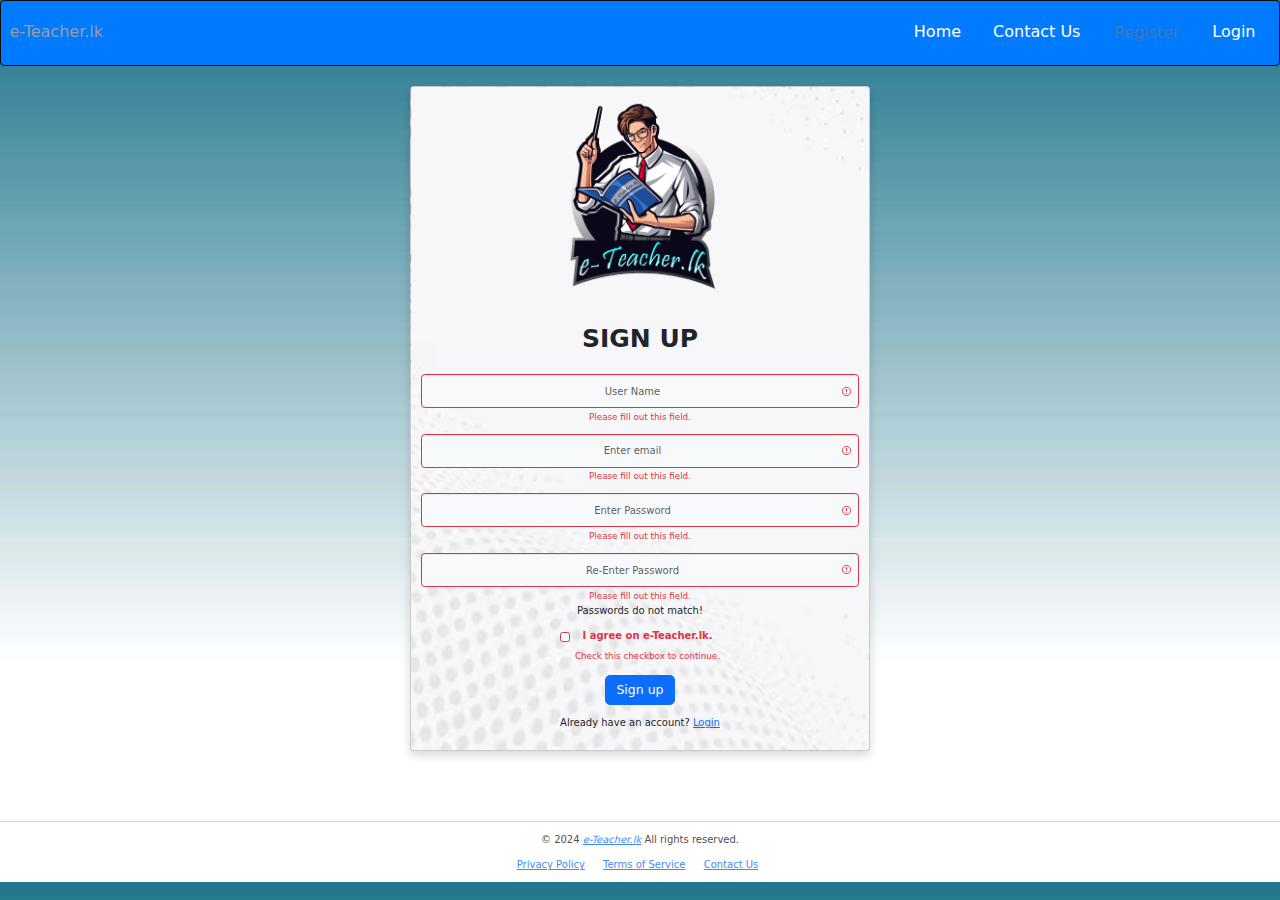
<file: signup.html>
<!DOCTYPE html>
<html lang="en">
<head>
    <meta charset="UTF-8">
    <meta name="viewport" content="width=device-width, initial-scale=1.0">
    <title>Sign Up</title>
    <link rel="icon" href="images/logo.png" type="image/x-icon" size="32x32">
    <link href="bootstrap-5.3.3-dist/css/bootstrap.min.css" rel="stylesheet">
    <link rel="stylesheet" href="https://cdn.jsdelivr.net/npm/bootstrap-icons@1.11.3/font/bootstrap-icons.min.css">
    <link rel="stylesheet" href="https://maxcdn.bootstrapcdn.com/bootstrap/3.4.1/css/bootstrap.min.css">
    <script src="https://maxcdn.bootstrapcdn.com/bootstrap/3.4.1/js/bootstrap.min.js"></script>
    <script src="https://ajax.googleapis.com/ajax/libs/jquery/3.7.1/jquery.min.js"></script>
    <script src="https://cdn.jsdelivr.net/npm/jquery@3.7.1/dist/jquery.slim.min.js"></script>
    <script src="https://cdn.jsdelivr.net/npm/popper.js@1.16.1/dist/umd/popper.min.js"></script>
    <link href="https://cdn.jsdelivr.net/npm/bootstrap@5.3.3/dist/css/bootstrap.min.css" rel="stylesheet">
    <script src="https://cdn.jsdelivr.net/npm/bootstrap@5.3.3/dist/js/bootstrap.bundle.min.js"></script>
    <link rel="stylesheet" href="sylesheets/register.css">
</head>
<body>
  <nav class="navbar navbar-inverse bg-dark-blue">
    <div class="container-fluid">
      <div class="navbar-header">
        <a class="navbar-brand " href="index.php">e-Teacher.lk</a>
      </div>
      <div class="d-flex justify-content-end ms-auto">
        <a href="index.php">Home</a>
        <a href="Contactus.html">Contact Us</a>
        <a href="signup.html" class="btn btn-link disabled">Register</a>
        <a href="login.html">Login</a>
      </div>
    </div>
  </nav>

  <div class="container mt-3">
    <div class="row justify-content-center">
        <div class="col-md-5 form-card">
                <div class="shadow p-3 mb-5 rounded card" style="background-image: url(images/gray-abstract-wireframe-technology-background_53876-101941.jpg);background-size: cover;">
                  <img src="images/logo.png" class="mx-auto d-block" style="max-width: 150px;">  
                  <h1 class="text-center text-uppercase fw-bold text-blue p-4">Sign Up</h1>
                    <form action="php/signup_step1.php" method="post" class="was-validated text-center" id="signup_form">
                        <div class="mb-3">
                            <input type="text" class="form-control text-center bg-body-tertiary rounded" id="user" placeholder="User Name" name="username" required>
                            <div class="valid-feedback">Valid.</div>
                            <div class="invalid-feedback">Please fill out this field.</div>
                        </div>
                        <div class="mb-3">
                            <input type="email" class="form-control text-center bg-body-tertiary rounded" id="email" placeholder="Enter email" name="email" required>
                            <div class="valid-feedback">Valid.</div>
                            <div class="invalid-feedback">Please fill out this field.</div>
                        </div>
                        <div class="mb-3">
                            <input type="password" class="form-control text-center bg-body-tertiary rounded" id="password" placeholder="Enter Password" name="password" required>
                            <div class="valid-feedback">Valid.</div>
                            <div class="invalid-feedback">Please fill out this field.</div>
                        </div>
                        <div class="mb-3">
                            <input type="password" class="form-control text-center bg-body-tertiary rounded" id="cpassword" placeholder="Re-Enter Password" name="cpassword" required>
                            <div class="valid-feedback">Valid.</div>
                            <div class="invalid-feedback">Please fill out this field.</div>
                            <div class="error_message" id="error_message">Passwords do not match!</div>
                        </div>
                        <div class="mb-3 d-flex justify-content-center">
                            <div class="form-check text-center">
                                <input class="form-check-input" type="checkbox" id="myCheck" name="remember" required>
                                <label class="form-check-label" for="myCheck">I agree on e-Teacher.lk.</label>
                                <div class="valid-feedback">Valid.</div>
                                <div class="invalid-feedback">Check this checkbox to continue.</div>
                            </div>
                        </div>
                        <button type="submit" class="btn btn-primary btn-lg mb-3">Sign up</button>
                        <p class="text-center">Already have an account? <a href="login.html">Login</a></p>
                    </form>
                </div>
            </div>
        </div>
      </div>
      
   <br>
   <br>
   <footer class="footer text-center" style="opacity: 0.8;">
    <hr>
    <div class="container">
        <p>&copy; 2024 <a href="index.php"><i>e-Teacher.lk</i></a> All rights reserved.</p>
        <ul class="list-inline">
            <li class="list-inline-item">
                <a href="#">Privacy Policy</a>
            </li>
            <li class="list-inline-item">
                <a href="#">Terms of Service</a>
            </li>
            <li class="list-inline-item">
                <a href="#">Contact Us</a>
            </li>
        </ul>
    </div>
</footer>
   <script src="https://code.jquery.com/jquery-3.5.1.slim.min.js"></script>
   <script src="bootstrap-5.3.3-dist/js/bootstrap.bundle.min.js"></script>
   <script src="js/password.js"></script>
</body>
</html>
</file>
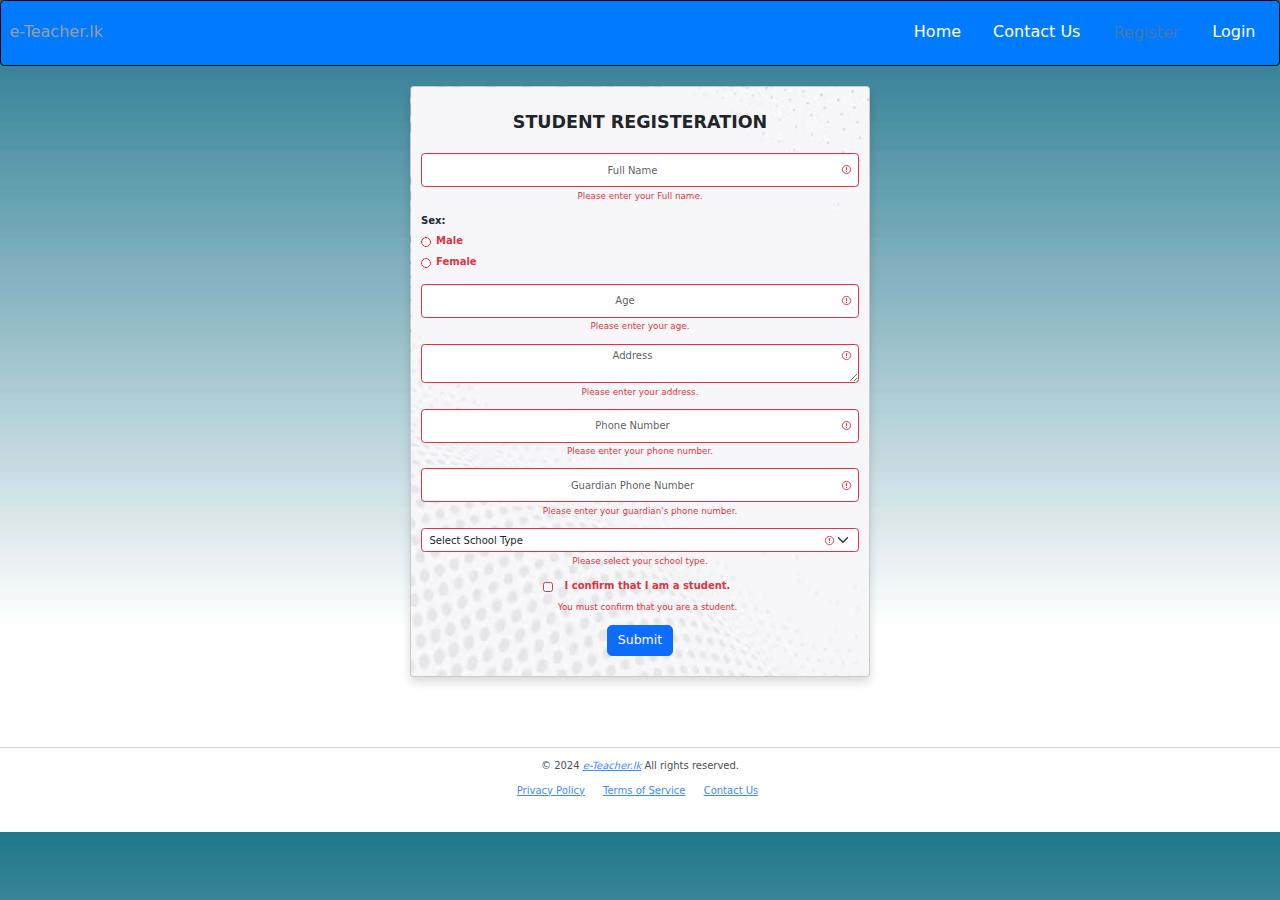
<file: student_register.html>
<!DOCTYPE html>
<html lang="en">
<head>
    <meta charset="UTF-8">
    <meta name="viewport" content="width=device-width, initial-scale=1.0">
    <title>Student registration</title>
    <link rel="icon" href="images/logo.png" type="image/x-icon" size="32x32">
    <link href="bootstrap-5.3.3-dist/css/bootstrap.min.css" rel="stylesheet">
    <link rel="stylesheet" href="https://cdn.jsdelivr.net/npm/bootstrap-icons@1.11.3/font/bootstrap-icons.min.css">
    <link rel="stylesheet" href="https://maxcdn.bootstrapcdn.com/bootstrap/3.4.1/css/bootstrap.min.css">
    <script src="https://maxcdn.bootstrapcdn.com/bootstrap/3.4.1/js/bootstrap.min.js"></script>
    <script src="https://ajax.googleapis.com/ajax/libs/jquery/3.7.1/jquery.min.js"></script>
    <script src="https://cdn.jsdelivr.net/npm/jquery@3.7.1/dist/jquery.slim.min.js"></script>
    <script src="https://cdn.jsdelivr.net/npm/popper.js@1.16.1/dist/umd/popper.min.js"></script>
    <link href="https://cdn.jsdelivr.net/npm/bootstrap@5.3.3/dist/css/bootstrap.min.css" rel="stylesheet">
    <script src="https://cdn.jsdelivr.net/npm/bootstrap@5.3.3/dist/js/bootstrap.bundle.min.js"></script>
    <link rel="stylesheet" href="sylesheets/student_tutor.css">
</head>
<body>
  <nav class="navbar navbar-inverse bg-dark-blue">
    <div class="container-fluid">
      <div class="navbar-header">
        <a class="navbar-brand " href="index.php">e-Teacher.lk</a>
      </div>
      <div class="d-flex justify-content-end ms-auto">
        <a href="index.php">Home</a>
        <a href="Contactus.html">Contact Us</a>
        <a href="signup.html" class="btn btn-link disabled">Register</a>
        <a href="login.html">Login</a>
      </div>
    </div>
  </nav>

  
  <div class="container mt-3">
    <div class="row justify-content-center">
        <div class="col-md-5 form-card">
                <div class="shadow p-3 mb-5 rounded card" style="background-image: url(images/gray-abstract-wireframe-technology-background_53876-101941.jpg);background-size: cover;"> 
                  <h3 class="text-center text-uppercase fw-bold text-blue p-4">Student Registeration</h3>
                    <form action="php/student_signup.php" method="post" class="was-validated text-center" id="signup_form">
                        <div class="mb-3">
                            <input type="text" class="form-control text-center" id="fullname" placeholder="Full Name" name="fullname" required>
                            <div class="invalid-feedback">Please enter your Full name.</div>
                        </div>

                        <div class="mb-3 text-left">
                            <label>Sex:</label><br>
                            <div class="form-check">
                                <input class="form-check-input" type="radio" name="sex" id="male" value="male" required>
                                <label class="form-check-label" for="male">Male</label>
                            </div>
                            <div class="form-check">
                                <input class="form-check-input" type="radio" name="sex" id="female" value="female" required>
                                <label class="form-check-label" for="female">Female</label>
                            </div>
                            <div class="invalid-feedback">Please select your sex.</div>
                        </div>

                        <div class="mb-3">
                            <input type="number" class="form-control text-center" id="age" placeholder="Age" name="age" required>
                            <div class="invalid-feedback">Please enter your age.</div>
                        </div>

                        <div class="mb-3">
                            <textarea class="form-control text-center" id="address" placeholder="Address" name="address" required></textarea>
                            <div class="invalid-feedback">Please enter your address.</div>
                        </div>

                        <div class="mb-3">
                            <input type="tel" class="form-control text-center" id="phone" placeholder="Phone Number" name="phone" required>
                            <div class="invalid-feedback">Please enter your phone number.</div>
                        </div>

                        <div class="mb-3">
                            <input type="tel" class="form-control text-center" id="guardian-phone" placeholder="Guardian Phone Number" name="guardian-phone" required>
                            <div class="invalid-feedback">Please enter your guardian's phone number.</div>
                        </div>

                        <div class="mb-3">
                            <select class="form-select" id="school" name="school" required>
                                <option value="">Select School Type</option>
                                <option value="primary">Primary</option>
                                <option value="secondary">Secondary</option>
                                <option value="higherstudy">Higher Study</option>
                                <option value="university">University</option>
                            </select>
                            <div class="invalid-feedback">Please select your school type.</div>
                        </div>

                        <div class="mb-3 d-flex justify-content-center">
                            <div class="form-check">
                                <input class="form-check-input" type="checkbox" id="confirmation" name="confirmation" required>
                                <label class="form-check-label" for="confirmation">I confirm that I am a student.</label>
                                <div class="invalid-feedback">You must confirm that you are a student.</div>
                            </div>
                        </div>

                        <button type="submit" class="btn btn-primary btn-lg mb-3">Submit</button>
                    </form>
                </div>
            </div>
        </div>
      </div>
   <br>
   <br>
   <footer class="footer text-center" style="opacity: 0.8;">
    <hr>
    <div class="container">
        <p>&copy; 2024 <a href="index.php"><i>e-Teacher.lk</i></a> All rights reserved.</p>
        <ul class="list-inline">
            <li class="list-inline-item">
                <a href="#">Privacy Policy</a>
            </li>
            <li class="list-inline-item">
                <a href="#">Terms of Service</a>
            </li>
            <li class="list-inline-item">
                <a href="#">Contact Us</a>
            </li>
        </ul>
    </div>
</footer>
   <script src="https://code.jquery.com/jquery-3.5.1.slim.min.js"></script>
   <script src="bootstrap-5.3.3-dist/js/bootstrap.bundle.min.js"></script>
</body>
</html>
</file>
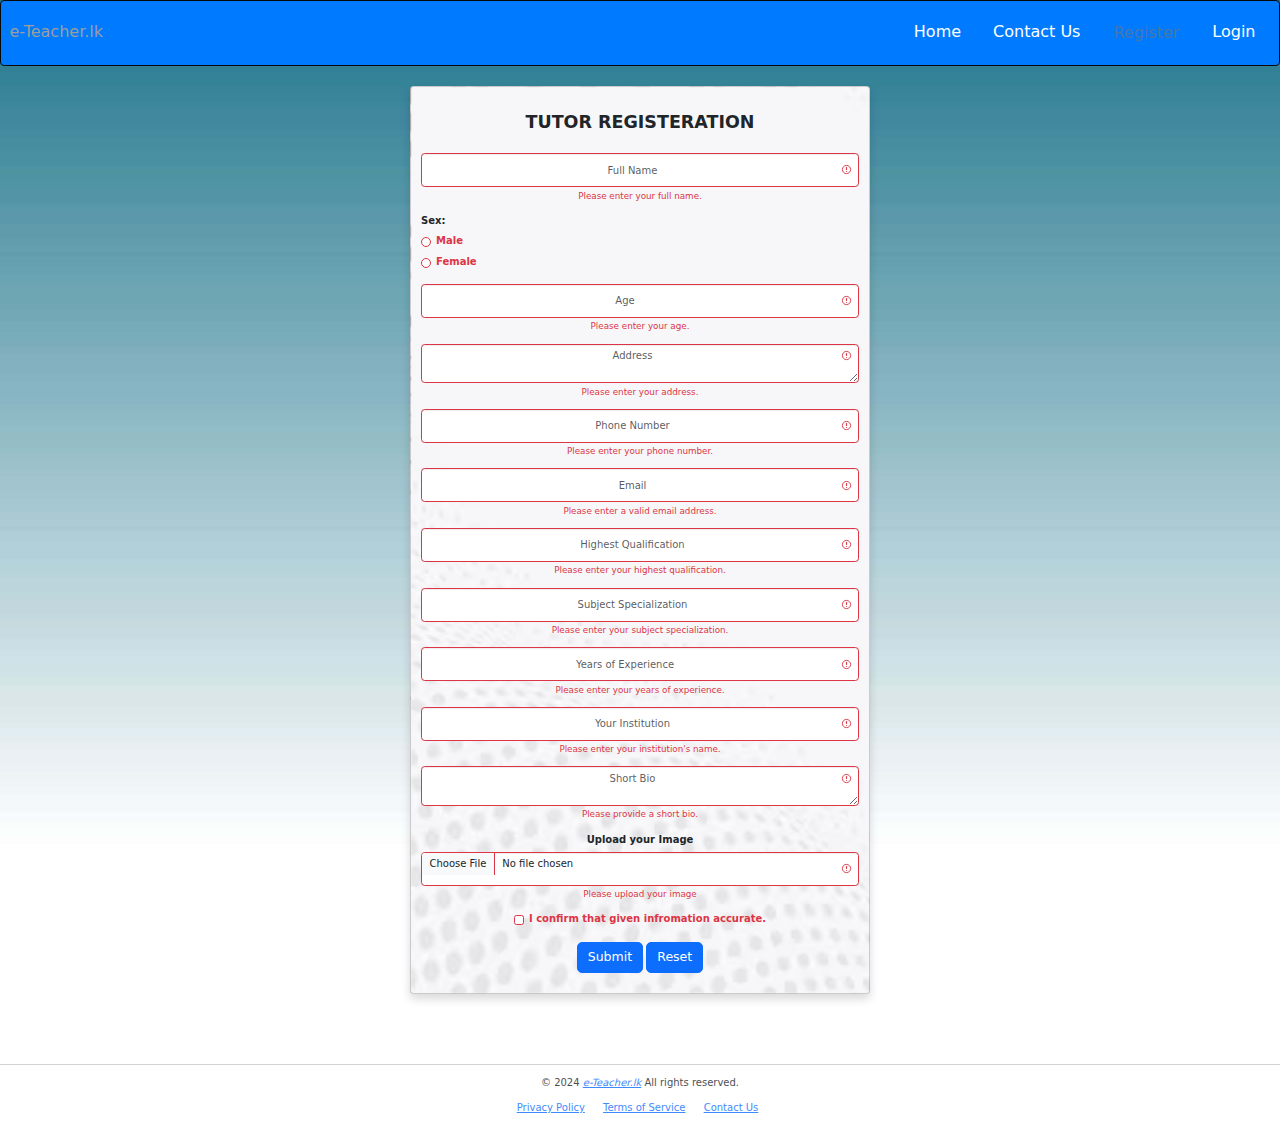
<file: Tutor_register.html>
<!DOCTYPE html>
<html lang="en">
<head>
    <meta charset="UTF-8">
    <meta name="viewport" content="width=device-width, initial-scale=1.0">
    <title>Tutor Registration</title>
    <link rel="icon" href="images/logo.png" type="image/x-icon" size="32x32">
    <link href="bootstrap-5.3.3-dist/css/bootstrap.min.css" rel="stylesheet">
    <link rel="stylesheet" href="https://cdn.jsdelivr.net/npm/bootstrap-icons@1.11.3/font/bootstrap-icons.min.css">
    <link rel="stylesheet" href="https://maxcdn.bootstrapcdn.com/bootstrap/3.4.1/css/bootstrap.min.css">
    <script src="https://maxcdn.bootstrapcdn.com/bootstrap/3.4.1/js/bootstrap.min.js"></script>
    <script src="https://ajax.googleapis.com/ajax/libs/jquery/3.7.1/jquery.min.js"></script>
    <script src="https://cdn.jsdelivr.net/npm/jquery@3.7.1/dist/jquery.slim.min.js"></script>
    <script src="https://cdn.jsdelivr.net/npm/popper.js@1.16.1/dist/umd/popper.min.js"></script>
    <link href="https://cdn.jsdelivr.net/npm/bootstrap@5.3.3/dist/css/bootstrap.min.css" rel="stylesheet">
    <script src="https://cdn.jsdelivr.net/npm/bootstrap@5.3.3/dist/js/bootstrap.bundle.min.js"></script>
    <link rel="stylesheet" href="sylesheets/tutorRegister.css">
</head>
<body>
  <nav class="navbar navbar-inverse bg-dark-blue">
    <div class="container-fluid">
      <div class="navbar-header">
        <a class="navbar-brand " href="e-Teacher.lk">e-Teacher.lk</a>
      </div>
      <div class="d-flex justify-content-end ms-auto">
        <a href="index.php">Home</a>
        <a href="Contactus.html">Contact Us</a>
        <a href="signup.html" class="btn btn-link disabled">Register</a>
        <a href="login.html">Login</a>
      </div>
    </div>
  </nav>

  
  <div class="container mt-3">
    <div class="row justify-content-center">
        <div class="col-md-5 form-card">
                <div class="shadow p-3 mb-5 rounded card" style="background-image: url(images/gray-abstract-wireframe-technology-background_53876-101941.jpg);background-size: cover;">  
                  <h3 class="text-center text-uppercase fw-bold text-blue p-4">Tutor Registeration</h3>
                    <form action="php/tutor_register.php" class="was-validated text-center" method="POST" enctype="multipart/form-data">
                        
                        <div class="mb-3">
                            <input type="text" class="form-control text-center" id="fullname" placeholder="Full Name" name="fullname" required>
                            <div class="invalid-feedback">Please enter your full name.</div>
                        </div>

                        <div class="mb-3 text-left">
                            <label>Sex:</label><br>
                            <div class="form-check">
                                <input class="form-check-input" type="radio" name="sex" id="male" value="male" required>
                                <label class="form-check-label" for="male">Male</label>
                            </div>
                            <div class="form-check">
                                <input class="form-check-input" type="radio" name="sex" id="female" value="female" required>
                                <label class="form-check-label" for="female">Female</label>
                            </div>
                            <div class="invalid-feedback">Please select your sex.</div>
                        </div>

                        <div class="mb-3">
                            <input type="number" class="form-control text-center" id="age" placeholder="Age" name="age" required>
                            <div class="invalid-feedback">Please enter your age.</div>
                        </div>

                        <div class="mb-3">
                            <textarea class="form-control text-center" id="address" placeholder="Address" name="address" required></textarea>
                            <div class="invalid-feedback">Please enter your address.</div>
                        </div>

                        <div class="mb-3">
                            <input type="tel" class="form-control text-center" id="phone" placeholder="Phone Number" name="phone" required>
                            <div class="invalid-feedback">Please enter your phone number.</div>
                        </div>

                        <div class="mb-3">
                            <input type="email" class="form-control text-center" id="email" placeholder="Email" name="email" required>
                            <div class="invalid-feedback">Please enter a valid email address.</div>
                        </div>
                        
                        <div class="mb-3">
                            <input type="text" class="form-control text-center" id="qualification" placeholder="Highest Qualification" name="qualification" required>
                            <div class="invalid-feedback">Please enter your highest qualification.</div>
                        </div>

                        <div class="mb-3">
                            <input type="text" class="form-control text-center" id="subject" placeholder="Subject Specialization" name="subject" required>
                            <div class="invalid-feedback">Please enter your subject specialization.</div>
                        </div>

                        <div class="mb-3">
                            <input type="number" class="form-control text-center" id="experience" placeholder="Years of Experience" name="experience" required>
                            <div class="invalid-feedback">Please enter your years of experience.</div>
                        </div>

                        <div class="mb-3">
                            <input type="text" class="form-control text-center" id="institution" placeholder="Your Institution" name="institution" required>
                            <div class="invalid-feedback">Please enter your institution's name.</div>
                        </div>

                        <div class="mb-3">
                            <textarea class="form-control text-center" id="bio" placeholder="Short Bio" name="bio" required></textarea>
                            <div class="invalid-feedback">Please provide a short bio.</div>
                        </div>

                        <div class="mb-3">
                            <label>Upload your Image</label>
                            <input type="file" class="form-control" name="image" accept="image/*" id="image" required>
                            <div class="invalid-feedback">Please upload your image</div>
                        </div>

                        <div class="mb-3 d-flex justify-content-center">
                            <div class="form-check">
                                <input class="form-check-input" type="checkbox" id="confirmation" name="confirmation" required>
                                <label class="form-check-label" for="confirmation">I confirm that given infromation accurate.</label>
                            </div>
                        </div>

                        <button type="submit" class="btn btn-primary btn-lg mb-3">Submit</button>
                        <button type="reset" class="btn btn-primary btn-lg mb-3">Reset</button>
                    </form>
                </div>
            </div>
        </div>
      </div>
   <br>
   <br>
   <footer class="footer text-center" style="opacity: 0.8;">
    <hr>
    <div class="container">
        <p>&copy; 2024 <a href="index.php"><i>e-Teacher.lk</i></a> All rights reserved.</p>
        <ul class="list-inline">
            <li class="list-inline-item">
                <a href="#">Privacy Policy</a>
            </li>
            <li class="list-inline-item">
                <a href="#">Terms of Service</a>
            </li>
            <li class="list-inline-item">
                <a href="#">Contact Us</a>
            </li>
        </ul>
    </div>
</footer>
   <script src="https://code.jquery.com/jquery-3.5.1.slim.min.js"></script>
   <script src="bootstrap-5.3.3-dist/js/bootstrap.bundle.min.js"></script>
</body>
</html>
</file>
<file: sylesheets/index.css>
.navbar {
    overflow: hidden;
    background-color: #007bff;
  }

  .navbar a {
    float: left;
    font-size: 16px;
    color: white;
    text-align: center;
    padding: 14px 16px;
    text-decoration: none;
  }

  .navbar a:hover {
    background-color: rgb(23, 4, 133);
    color: cyan;
    font-weight: bold;
    border-radius: 8px;
  }

  .column {
    height: 100%; 
}
  .w3-btn {
    width:150px;
  }
  body {
  background-image: url('../images/professional-background-4b31fgiuezafrguu.jpg');
  background-size: cover;
  background-repeat: no-repeat;
}
  footer {
            left: 0;
            bottom: 0;
            width: 100%;
            background-color: #f8f9fa; 
            padding: 20px 0; 
            text-align: center;
        }
  .button :hover {
    background-color: rgb(23, 4, 133);
    color: mediumblue;
    font-weight: bold;
  }

  @media (max-width: 768px) {
    body {
        font-size: 12px; 
    }
    h1{
      font-size: 16px;
    }
  }

  img {
    max-width: 100%; 
    height: auto; 
  }
</file>
<file: sylesheets/register.css>
.navbar {
  overflow: hidden;
  background-color: #007bff;
}

.navbar a {
  float: left;
  font-size: 16px;
  color: white;
  text-align: center;
  padding: 14px 16px;
  text-decoration: none;
}

.navbar a:hover {
  background-color: rgb(23, 4, 133);
  color: cyan;
  font-weight: bold;
  border-radius: 8px;
}
column {
  height: 100%;
}
body {
background-color: lightblue;
background-image: url('../images/professional-background-4b31fgiuezafrguu.jpg');
background-size: cover;
}

@media (max-width: 768px) {
  body {
      font-size: 14px; /* Adjust font size for smaller screens */
  }
}

img {
  max-width: 100%; /* Ensure images are responsive */
  height: auto; /* Maintain aspect ratio */
}
</file>
<file: sylesheets/contact.css>
.contact-section {
            padding: 60px 0;
        }
        .contact-box {
            background: #007bff;
            color: white;
            padding: 30px;
            border-radius: 8px;
        }
        .contact-box .sub-text {
            font-size: 16px;
            font-weight: 600;
            text-transform: uppercase;
        }
        .contact-box h2 {
            font-size: 28px;
            margin-top: 10px;
        }
        .address-box {
            display: flex;
            align-items: flex-start;
            margin-bottom: 20px;
        }
        .address-box .address-icon {
            font-size: 24px;
            margin-right: 15px;
        }
        .from-control {
            width: 100%;
            padding: 10px;
            border: 1px solid #ddd;
            border-radius: 5px;
        }
        .submit {
            background-color: #007bff;
            color: white;
            border: none;
            padding: 10px 20px;
            border-radius: 5px;
        }
        .submit:hover {
            background-color: #0056b3;
        }
        .navbar {
            overflow: hidden;
            background-color: #007bff;
          }
        
          .navbar a {
            float: left;
            font-size: 16px;
            color: white;
            text-align: center;
            padding: 14px 16px;
            text-decoration: none;
          }
        
          .navbar a:hover {
            background-color: rgb(23, 4, 133);
            color: cyan;
            font-weight: bold;
            border-radius: 8px;
          }
          .column {
            height: 100%; 
          }
          body{
            background-image: url('../images/professional-background-4b31fgiuezafrguu.jpg');
            background-size: cover;
          }
</file>
<file: sylesheets/letstart.css>
.navbar {
    overflow: hidden;
    background-color: #007bff;
  }
  
  .navbar a {
    float: left;
    font-size: 16px;
    color: white;
    text-align: center;
    padding: 14px 16px;
    text-decoration: none;
  }
  
  .navbar a:hover {
    background-color: rgb(23, 4, 133);
    color: cyan;
    font-weight: bold;
    border-radius: 8px;
  }
  column {
    height: 100%;
  }
  body {
  background-color: lightblue;
  background-image: url('../images/professional-background-4b31fgiuezafrguu.jpg');
  background-size: cover;
  }
  
  @media (max-width: 768px) {
    body {
        font-size: 14px; /* Adjust font size for smaller screens */
    }
  }

  img {
    max-width: 100%; /* Ensure images are responsive */
    height: auto; /* Maintain aspect ratio */
  }
</file>
<file: sylesheets/login.css>
.navbar {
    overflow: hidden;
    background-color: #007bff;
  }
  
  .navbar a {
    float: left;
    font-size: 16px;
    color: white;
    text-align: center;
    padding: 14px 16px;
    text-decoration: none;
  }
  
  .navbar a:hover {
    background-color: rgb(23, 4, 133);
    color: cyan;
    font-weight: bold;
    border-radius: 8px;
  }
  column {
    height: 100%;
  }
  body {
  background-image: url('../images/professional-background-4b31fgiuezafrguu.jpg');
  background-size: cover;
  }
  
  @media (max-width: 768px) {
    body {
        font-size: 12px; 
    }
  }

  img {
    max-width: 100%; 
    height: auto; 
  }
</file>
<file: sylesheets/student_tutor.css>
.navbar {
    overflow: hidden;
    background-color: #007bff;
  }
  
  .navbar a {
    float: left;
    font-size: 16px;
    color: white;
    text-align: center;
    padding: 14px 16px;
    text-decoration: none;
  }
  
  .navbar a:hover {
    background-color: rgb(23, 4, 133);
    color: cyan;
    font-weight: bold;
    border-radius: 8px;
  }
  column {
    height: 100%;
  }
  body {
  background-color: lightblue;
  background-image: url('../images/professional-background-4b31fgiuezafrguu.jpg');
  background-size: cover;
  }
  
  @media (max-width: 768px) {
    body {
        font-size: 14px; /* Adjust font size for smaller screens */
    }
  }

  img {
    max-width: 100%; /* Ensure images are responsive */
    height: auto; /* Maintain aspect ratio */
  }
  .back-arrow {
            position: absolute;
            top: 10px; /* Distance from the top */
            left: 10px; /* Distance from the left */
            font-size: 1.5rem; /* Size of the arrow */
            color: #007bff; /* Color of the arrow */
        }
</file>
<file: sylesheets/tutorRegister.css>
.navbar {
    overflow: hidden;
    background-color: #007bff;
  }
  
  .navbar a {
    float: left;
    font-size: 16px;
    color: white;
    text-align: center;
    padding: 14px 16px;
    text-decoration: none;
  }
  
  .navbar a:hover {
    background-color: rgb(23, 4, 133);
    color: cyan;
    font-weight: bold;
    border-radius: 8px;
  }
  column {
    height: 100%;
  }
  body {
  background-color: lightblue;
  background-image: url('../images/professional-background-4b31fgiuezafrguu.jpg');
  background-size: cover;
  }
  
  @media (max-width: 768px) {
    body {
        font-size: 14px; 
    }
  }

  img {
    max-width: 100%; 
    height: auto; 
  }
  .back-arrow {
            position: absolute;
            top: 10px; 
            left: 10px; 
            font-size: 1.5rem; 
            color: #007bff; 
        }
</file>
